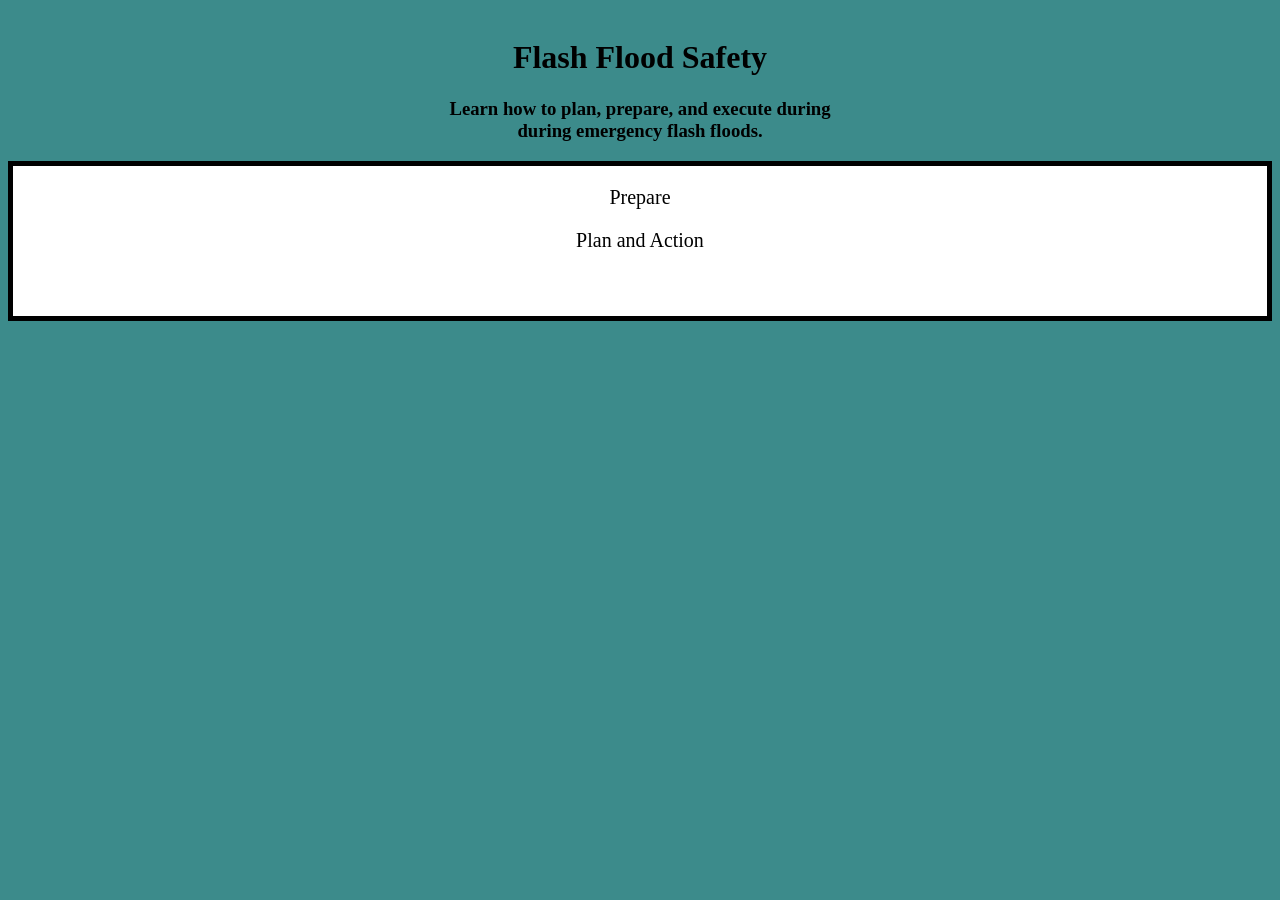
<file: index.html>
<!DOCTYPE html>
<html>
 <head>
   <title>Flash Flood Safety</title>
   <link rel="stylesheet" href="styles.css" />
   <meta name="viewport" content="width=device-width, initial-scale=1.0">
  </head>
  <body>
   <h1 style="text-align: center">
     Flash Flood Safety
   </h1>
   <h3 style="text-align: center">
     Learn how to plan, prepare, and execute during <br> during emergency flash floods.
   </h3>


   <nav class="navbar">
     <ul class="nav-list">
       <li><a href="page1.html"></a>Prepare</li>
       <li><a href="page2.html"></a>Plan and Action</li>
     </ul>
   </nav>
 </body>


</html>
</file>
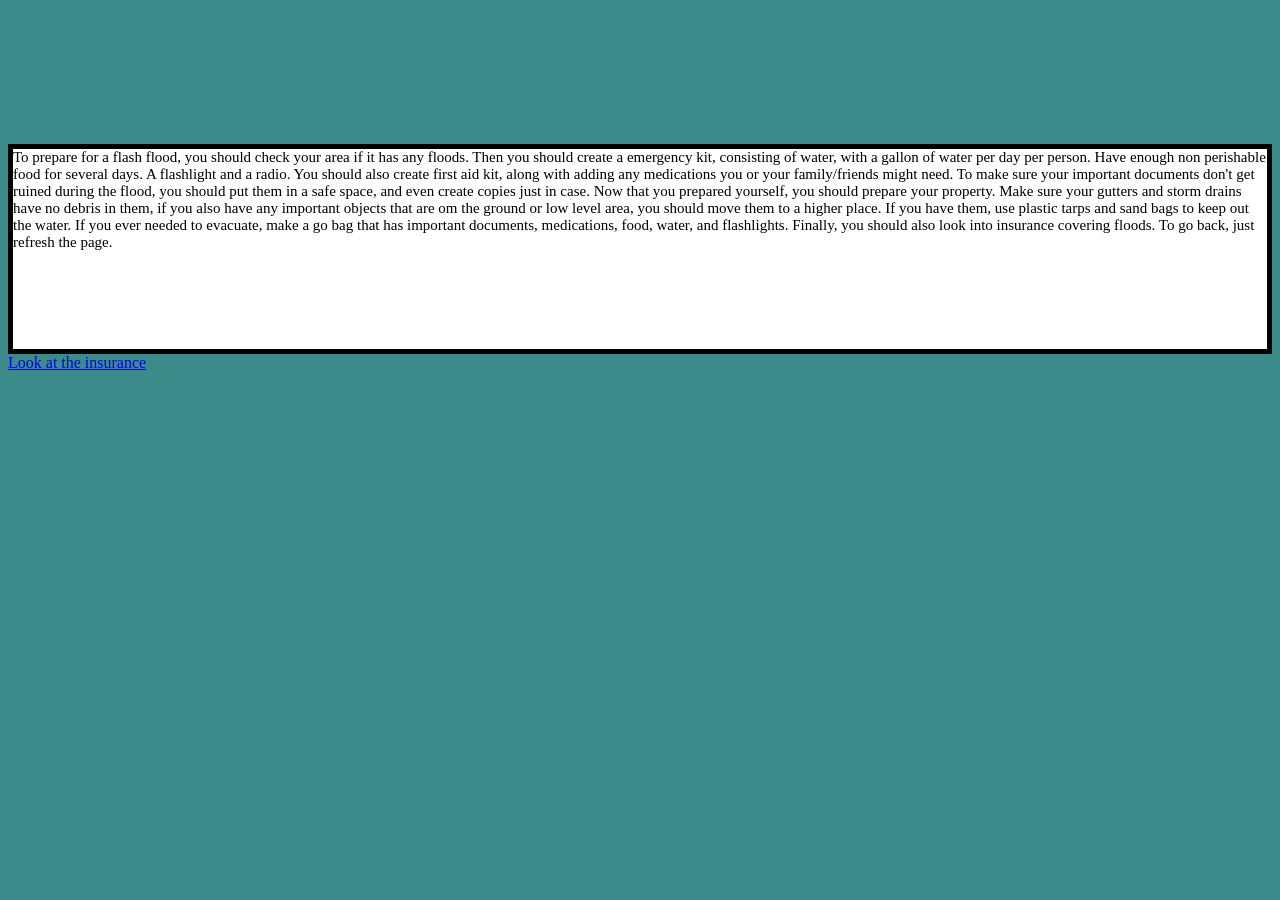
<file: pages1.html>
<!DOCTYPE html>
<html>
 <title>Flash Flood Safety Preperation</title>
   <link rel="stylesheet" href="styles1.css" />
   <meta name="viewport" content="width=device-width, initial-scale=1.0">
  </head>


 <body>
     <p style="margin-top: 10%"> To prepare for a flash flood, you should check your area if it has any floods. Then you should create a emergency kit, consisting of water, with a gallon of water per day per person. Have enough non perishable food for several days. A flashlight and a radio. You should also create first aid kit, along with adding any medications you or your family/friends might need. To make sure your important documents don't get ruined during the flood, you should put them in a safe space, and even create copies just in case. Now that you prepared yourself, you should prepare your property. Make sure your gutters and storm drains have no debris in them, if you also have any important objects that are om the ground or low level area, you should move them to a higher place. If you have them, use plastic tarps and sand bags to keep out the water. If you ever needed to evacuate, make a go bag that has important documents, medications, food, water, and flashlights. Finally, you should also look into insurance covering floods. To go back, just refresh the page.</p>
      <a href="https://www.floodsmart.gov/policy-quote/" target="_blank">Look at the insurance</a>




 </body>
</html>
</file>
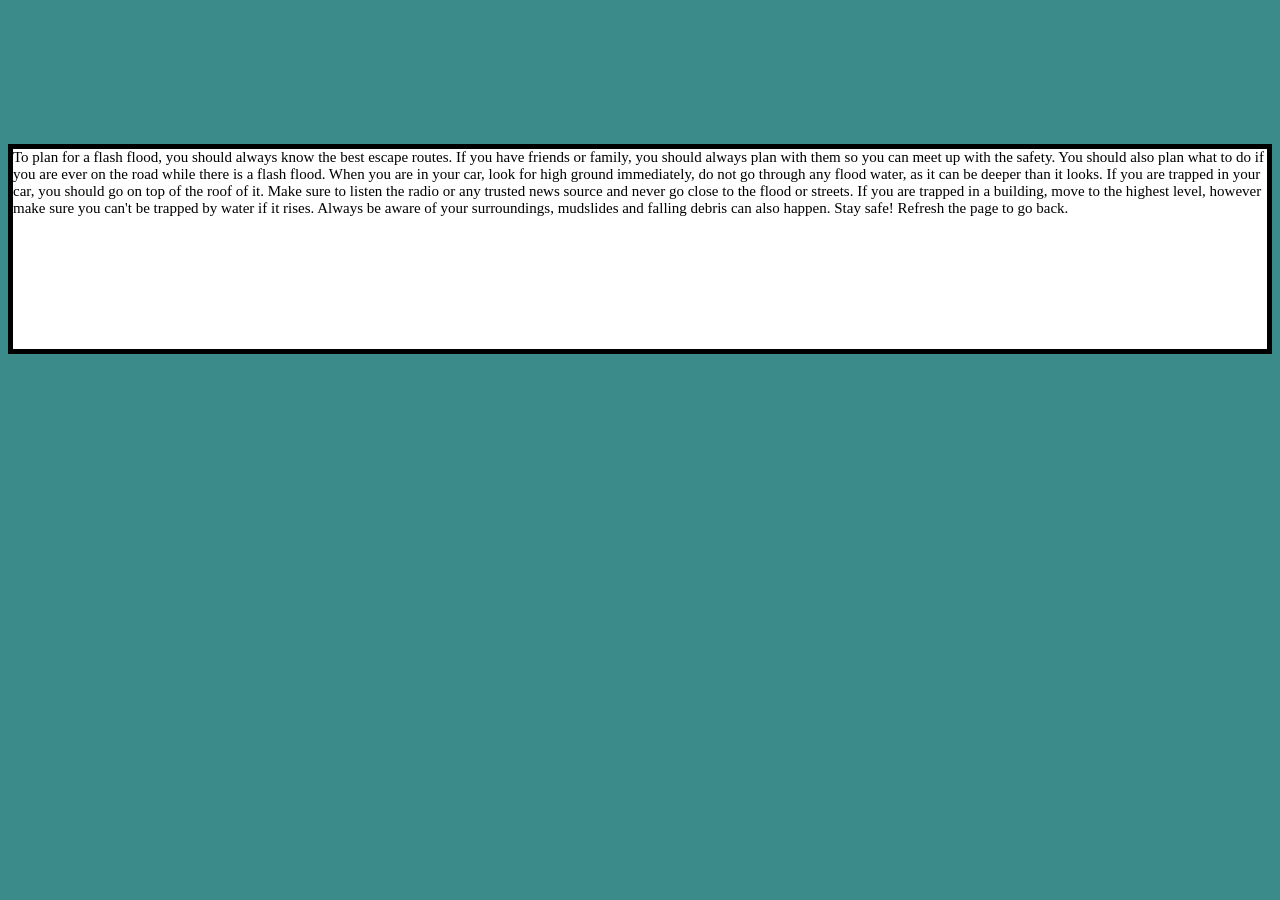
<file: pages2.html>
<!DOCTYPE html>
<html>
 <title>Flash Flood Safety Preperation</title>
   <link rel="stylesheet" href="styles2.css" />
   <meta name="viewport" content="width=device-width, initial-scale=1.0">
  </head>


 <body>
     <p style="margin-top: 10%">To plan for a flash flood, you should always know the best escape routes. If you have friends or family, you should always plan with them so you can meet up with the safety. You should also plan what to do if you are ever on the road while there is a flash flood. When you are in your car, look for high ground immediately, do not go through any flood water, as it can be deeper than it looks. If you are trapped in your car, you should go on top of the roof of it. Make sure to listen the radio or any trusted news source and never go close to the flood or streets. If you are trapped in a building, move to the highest level, however make sure you can't be trapped by water if it rises. Always be aware of your surroundings, mudslides and falling debris can also happen. Stay safe! Refresh the page to go back.</p>
 </body>
</html>
</file>
<file: styles.css>
body{
 padding-top: 10px;
 background-color: rgb(60, 139, 139);
}
.title {
 color: #000000;
}
.navbar ul {
 font-size: 20px;
 list-style-type: none;
 text-align: center;
 background-color: white;
 padding: 0px;
 margin: 0px;
 border-style: solid;
 border-color: #000000;
 border-width: 5px;
 height: 150px;
}
.navbar a{
 display: block;
 color: black;
 text-decoration: none;
 padding: 10px;


}
</file>
<file: styles1.css>
body {
 padding-top: 10px;
 background-color: rgb(60, 139, 139);
}


p {
 font-size: 15px;
 background-color: white;
 padding: 0px;
 margin: 0px;
 border-style: solid;
 border-color: #000000;
 border-width: 5px;
 height: 200px;
 color: rgb(0, 0, 0);
 }
</file>
<file: styles2.css>
body {
 padding-top: 10px;
 background-color: rgb(60, 139, 139);
}


p {
 font-size: 15px;
 background-color: white;
 padding: 0px;
 margin: 0px;
 border-style: solid;
 border-color: #000000;
 border-width: 5px;
 height: 200px;
 color: rgb(0, 0, 0);
 }
</file>
